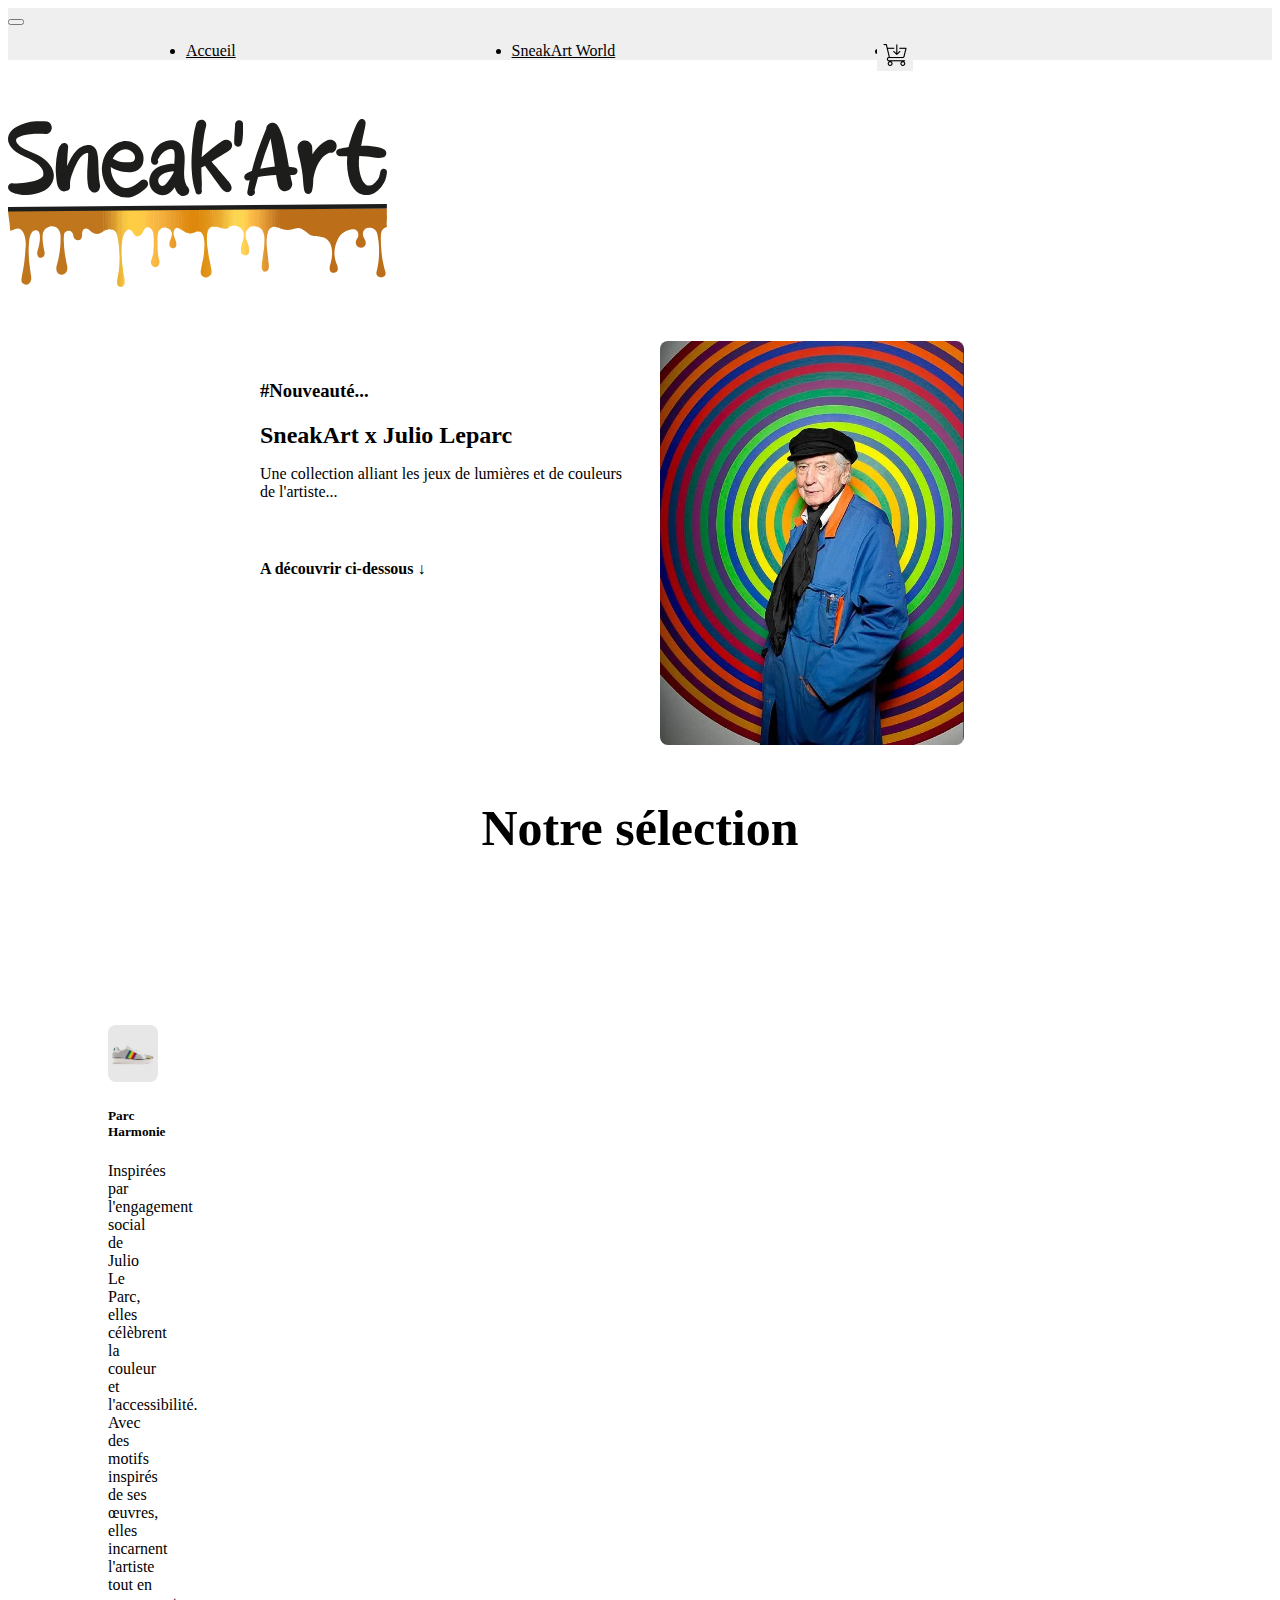
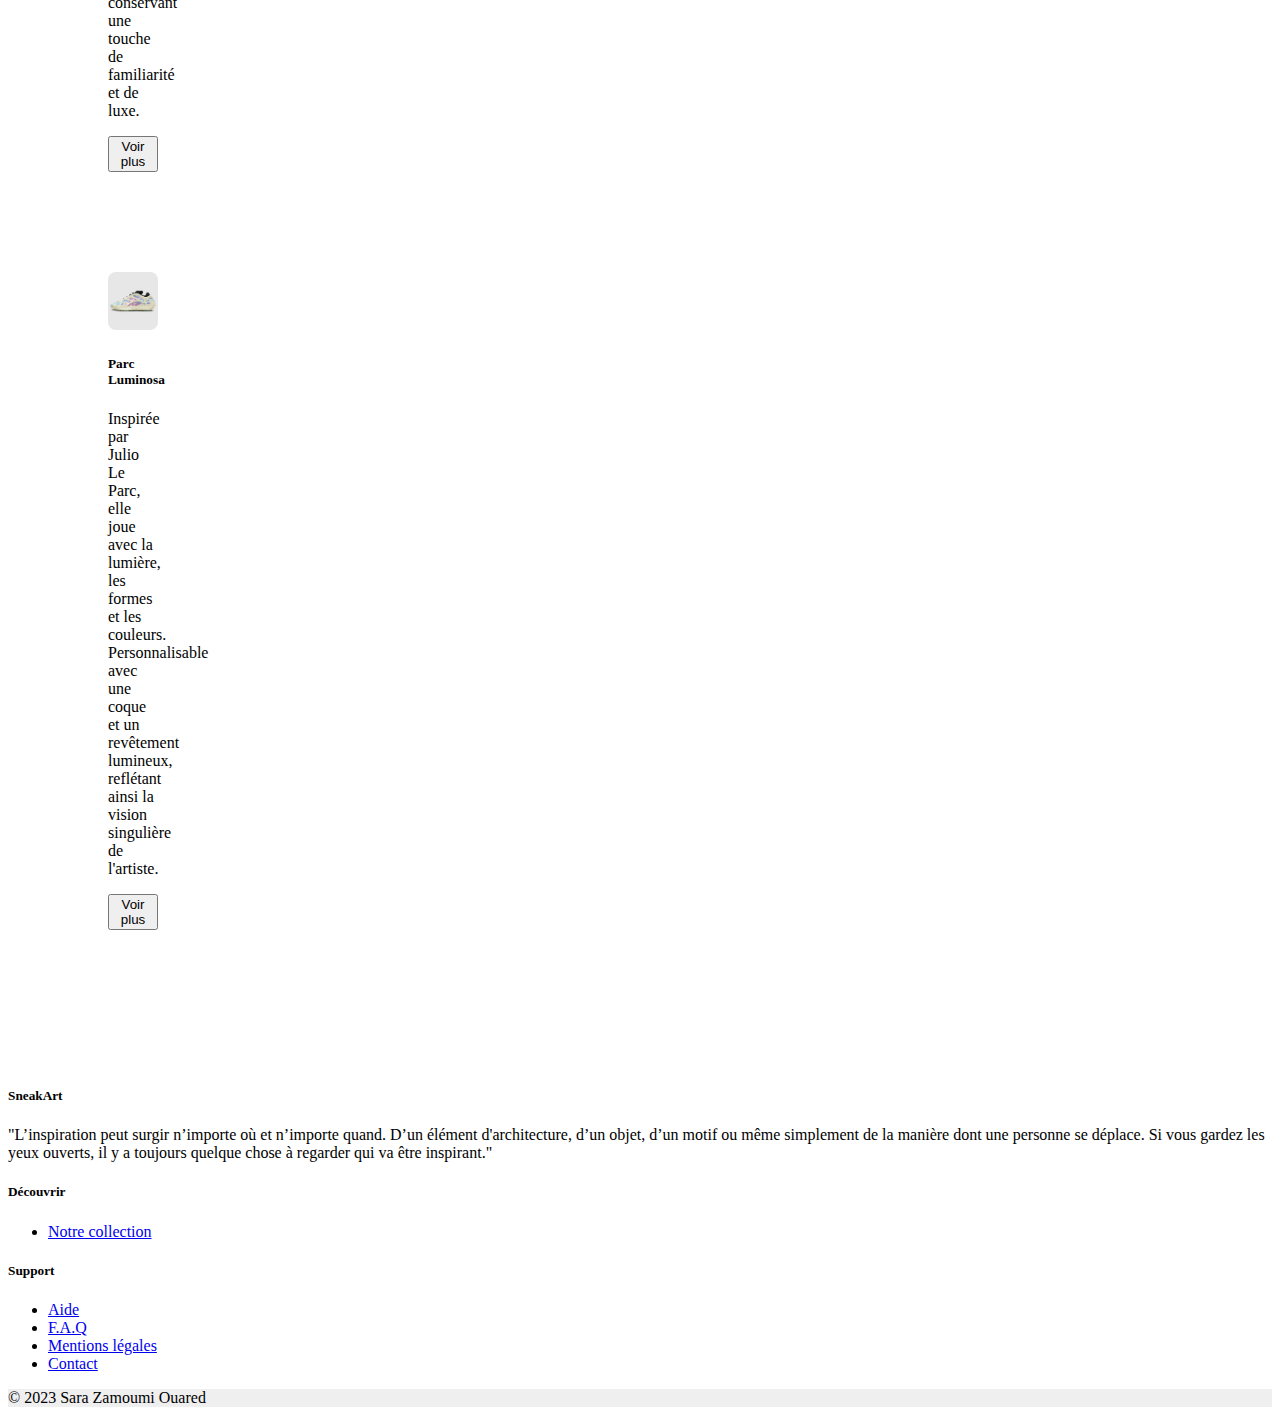
<file: index.html>
<!doctype html>
<html lang="en">

<head>
  <meta charset="UTF-8" />
  <meta name="viewport" content="width=device-width, initial-scale=1.0" />
  <meta http-equiv="X-UA-Compatible" content="ie=edge" />
  <link rel="stylesheet" href="style.css" />
  <link href="https://cdn.jsdelivr.net/npm/bootstrap@5.3.2/dist/css/bootstrap.min.css" rel="stylesheet"
    integrity="sha384-T3c6CoIi6uLrA9TneNEoa7RxnatzjcDSCmG1MXxSR1GAsXEV/Dwwykc2MPK8M2HN" crossorigin="anonymous" />
  <script src="https://cdn.jsdelivr.net/npm/bootstrap@5.3.2/dist/js/bootstrap.bundle.min.js"
    integrity="sha384-C6RzsynM9kWDrMNeT87bh95OGNyZPhcTNXj1NW7RuBCsyN/o0jlpcV8Qyq46cDfL"
    crossorigin="anonymous"></script>
</head>

<body>


<nav class="navbar navbar-expand-lg fixed-top bg-body-tertiary-bs-red">
    <div class="container-fluid">
      <a class="navbar-brand" href="#"></a>
      <button class="navbar-toggler" type="button" data-bs-toggle="collapse" data-bs-target="#navbarNavDropdown"
        aria-controls="navbarNavDropdown" aria-expanded="false" aria-label="Toggle navigation">
        <span class="navbar-toggler-icon"></span>
      </button>
      <div class="collapse navbar-collapse" id="navbarNavDropdown">
        <ul class="navbar-nav">
          <li class="nav-item">
            <a class="nav-link active" aria-current="page" href="index1.html">Accueil</a>
          </li>
          
          <li class="nav-item">
            <a class="nav-link" href="quisommenous.html">SneakArt World</a>
          </li>
          <li class="nav-item">
            <a class="nav-link" href="#">
              <button class="cart-icon" onmouseover="openPopup()"><img src="panier.png" class="bouton2" alt="Panier" /></button>
            </li>
              <div class="popup-container" id="popup">
                  <span class="popup-close" onclick="closePopup()">&times;</span>
                  <div class="popup-content">
                      <div class="popup-title">Votre Panier</div>
                      <div class="popup-item">
                        <span class="popup-close2" onclick="lol">&times;</span>
                          <span>Parc Harmonie</span>
                          <select>
                              <option value="1">1</option>
                              <option value="2">2</option>
                              <option value="3">3</option>
                              <!-- Ajoutez d'autres options selon les besoins -->
                          </select>
              
                      </div>
                      <div class="popup-item">
                        <span class="popup-close2" onclick="lol">&times;</span>
                          <span>Parc Luminosa </span>
                          <select>
                              <option value="1">1</option>
                              <option value="2">2</option>
                              <option value="3">3</option>
                              <!-- Ajoutez d'autres options selon les besoins -->
                          </select>
              
                      </div>
                      
                     
                  </div>
                  <div class="popup-actions">
                    <button type="button" class="btn btn-danger" onclick="proceedToCheckout()">Commander</button>
                    <br> <!-- Ajoute un petit espace entre les deux boutons -->
                    <button type="button" class="btn btn-continue" onclick="continueShopping()">Continuer les achats</button>

                </div>

              </div>
              
              <script>
                  function openPopup() {
                      document.getElementById('popup').style.display = 'block';
                  }
              
                  function closePopup() {
                      document.getElementById('popup').style.display = 'none';
                  }
              
                  function proceedToPayment() {
                      alert('Redirection vers la page de paiement...');
                      closePopup();
                  }
              </script>
            </a>
          </li>
        </ul>
      </div>
    </div>
  </nav>
  </div>



  <div class="text-center p-3" style="background-color: #efeff0;">
</div>
<br></br>
<section class="">

  <!-- logo -->
  <div class="page1">
    <div class="text-center">
      <img src="logo.svg" class="rounded" alt="">
    </div>
  </div>
  <div class="page2">
    <div class="shirt-container">
      <!-- Partie gauche avec le titre, la description et les boutons -->
      <div class="shirt-details">
        <h3>#Nouveauté...</h3>
        <h2>SneakArt x Julio Leparc</h2>
        <p>Une collection alliant les jeux de lumières et de couleurs de l'artiste... </p>
        <br>
        <h4> A découvrir ci-dessous ↓</h4>

        
      </div>

      <!-- Partie droite avec l'image du T-shirt -->
      <div class="shirt-image">
        <img src="julio-le-parc.webp" alt="">
      </div>
    </div>
  </div>



  <!-- cards groupe -->
  <div class="title">
    <p> Notre sélection </p>
  </div>
  </br>
  <div class="page3">
    <div class="card-group">
      <div class="card">
        <img class="card-img-top" src="Chaussure.png" alt="Card image cap">
        <div class="card-body">
          <h5 class="card-title">Parc Harmonie</h5>
          <p class="card-text">Inspirées par l'engagement social de Julio Le Parc, elles célèbrent la couleur et l'accessibilité. Avec des motifs inspirés de ses œuvres, elles incarnent l'artiste tout en conservant une touche de familiarité et de luxe.</p>
          <button type="button" onclick="window.location.href='sneakerjj.html';" class="btn btn-outline-danger">Voir plus</button>
        </div>
      </div> 
      <div class="card">
        <img class="card-img-top" src="Face_1.png" alt="Card image cap">
        <div class="card-body">
          <h5 class="card-title">Parc Luminosa</h5>
          <p class="card-text">Inspirée par Julio Le Parc, elle joue avec la lumière, les formes et les couleurs. Personnalisable avec une coque et un revêtement lumineux, reflétant ainsi la vision singulière de l'artiste.</p>
          <button type="button" onclick="window.location.href='sneakerpauline.html';" class="btn btn-outline-danger">Voir plus</button>
        </div>
      </div>
    </div>
  </div>
  <br></br>

 
  
    <!-- Footer -->
    <footer class="bg-body-tertiary text-center">
      <!-- Grid container -->
      <div class="container p-4">
        <!--Grid row-->
        <div class="row">
          <!--Grid column-->
          <div class="col-lg-6 col-md-12 mb-4 mb-md-0">
            <h5 class="text-uppercase">SneakArt</h5>

            <p>
              "L’inspiration peut surgir n’importe où et n’importe quand. D’un élément d'architecture, d’un objet, d’un motif ou même simplement de la manière dont une personne se déplace. Si vous gardez les yeux ouverts, il y a toujours quelque chose à regarder qui va être inspirant."
            </p>
          </div>
          <!--Grid column-->
          <div class="col-lg-3 col-md-6 mb-4 mb-md-0">
            <h5 class="text-uppercase">Découvrir</h5>
  
            <ul class="list-unstyled mb-0">
              <li>
                <a href="#!" class="text-body">Notre collection</a>
              </li>
            </ul>
          </div>

          <!--Grid column-->
          <div class="col-lg-3 col-md-6 mb-4 mb-md-0">
            <h5 class="text-uppercase mb-0">Support</h5>

            <ul class="list-unstyled">
              <li>
                <a href="#!" class="text-body">Aide</a>
              </li>
              <li>
                <a href="#!" class="text-body">F.A.Q</a>
              </li>
              <li>
                <a href="#!" class="text-body">Mentions légales</a>
              </li>
              <li>
                <a href="#!" class="text-body">Contact</a>
              </li>
            </ul>
          </div>
        
        </div>
      
      </div>
      

      <!-- Copyright -->
      <div class="text-center p-3" style="background-color: #efeff0;">
        © 2023 Sara Zamoumi Ouared

      </div>

    </footer>

    <!-- Footer -->
  </section>



  </section>
</body>

</html>
</file>
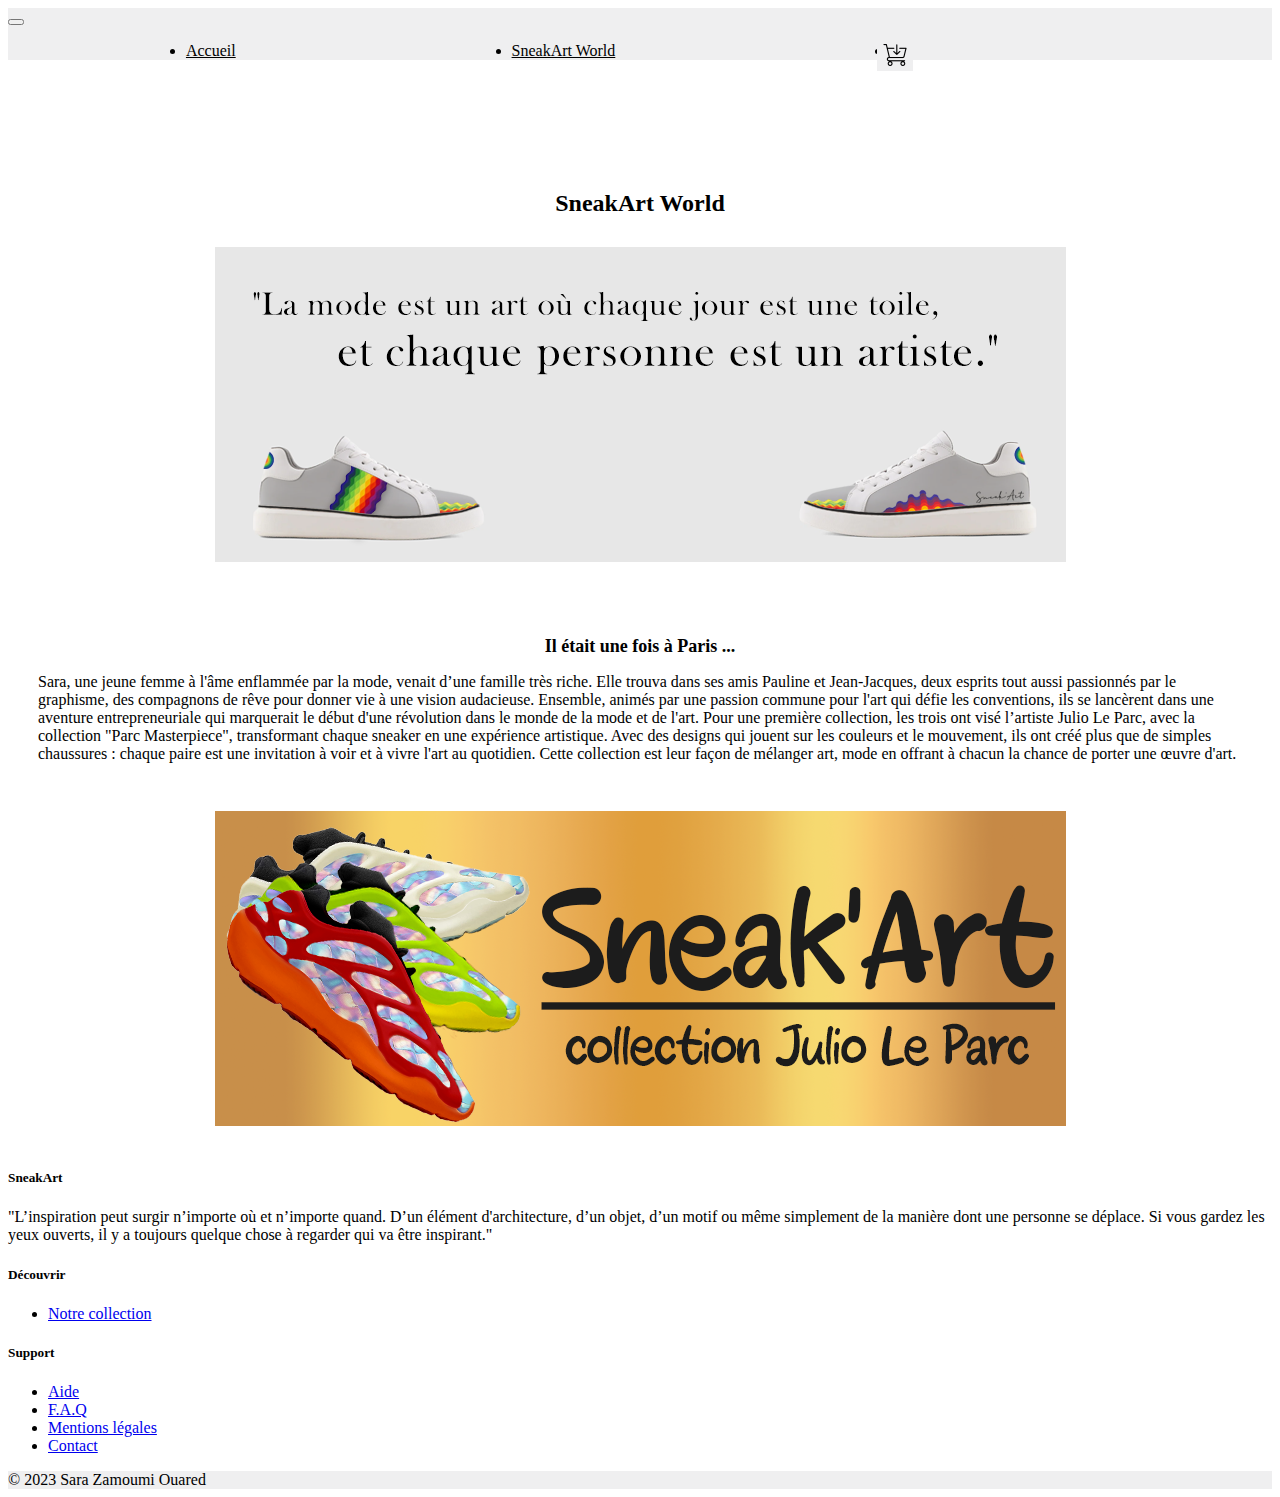
<file: quisommenous.html>
<!doctype html>
<html lang="en">

<head>
  <meta charset="UTF-8" />
  <meta name="viewport" content="width=device-width, initial-scale=1.0" />
  <meta http-equiv="X-UA-Compatible" content="ie=edge" />
  <link rel="stylesheet" href="style.css" />
  <link href="https://cdn.jsdelivr.net/npm/bootstrap@5.3.2/dist/css/bootstrap.min.css" rel="stylesheet"
    integrity="sha384-T3c6CoIi6uLrA9TneNEoa7RxnatzjcDSCmG1MXxSR1GAsXEV/Dwwykc2MPK8M2HN" crossorigin="anonymous" />
  <script src="https://cdn.jsdelivr.net/npm/bootstrap@5.3.2/dist/js/bootstrap.bundle.min.js"
    integrity="sha384-C6RzsynM9kWDrMNeT87bh95OGNyZPhcTNXj1NW7RuBCsyN/o0jlpcV8Qyq46cDfL"
    crossorigin="anonymous"></script>
</head>

<body>


<nav class="navbar navbar-expand-lg fixed-top bg-body-tertiary-bs-red">
    <div class="container-fluid">
      <a class="navbar-brand" href="#"></a>
      <button class="navbar-toggler" type="button" data-bs-toggle="collapse" data-bs-target="#navbarNavDropdown"
        aria-controls="navbarNavDropdown" aria-expanded="false" aria-label="Toggle navigation">
        <span class="navbar-toggler-icon"></span>
      </button>
      <div class="collapse navbar-collapse" id="navbarNavDropdown">
        <ul class="navbar-nav">
          <li class="nav-item">
            <a class="nav-link active" aria-current="page" href="index1.html">Accueil</a>
          </li>
         
          <li class="nav-item">
            <a class="nav-link" href="quisommenous.html">SneakArt World</a>
          </li>
          <li class="nav-item">
            <a class="nav-link" href="#">
              <button class="cart-icon" onmouseover="openPopup()"><img src="panier.png" class="bouton2" alt="Panier" /></button>
            </li>
              <div class="popup-container" id="popup">
                  <span class="popup-close" onclick="closePopup()">&times;</span>
                  <div class="popup-content">
                      <div class="popup-title">Votre Panier</div>
                      <div class="popup-item">
                        <span class="popup-close2" onclick="lol">&times;</span>
                          <span>Parc Harmonie</span>
                          <select>
                              <option value="1">1</option>
                              <option value="2">2</option>
                              <option value="3">3</option>
                              <!-- Ajoutez d'autres options selon les besoins -->
                          </select>
              
                      </div>
                      <div class="popup-item">
                        <span class="popup-close2" onclick="lol">&times;</span>
                          <span>Parc Luminosa</span>
                          <select>
                              <option value="1">1</option>
                              <option value="2">2</option>
                              <option value="3">3</option>
                              <!-- Ajoutez d'autres options selon les besoins -->
                          </select>
              
                      </div>
                      
                     
                  </div>
                  <div class="popup-actions">
                    <button type="button" class="btn btn-danger" onclick="proceedToCheckout()">Commander</button>
                    <br> <!-- Ajoute un petit espace entre les deux boutons -->
                    <button type="button" class="btn btn-continue" onclick="continueShopping()">Continuer les achats</button>

                </div>
              </div>
              
              <script>
                  function openPopup() {
                      document.getElementById('popup').style.display = 'block';
                  }
              
                  function closePopup() {
                      document.getElementById('popup').style.display = 'none';
                  }
              
                  function proceedToPayment() {
                      alert('Redirection vers la page de paiement...');
                      closePopup();
                  }
              </script>
            </a>
          </li>
        </ul>
      </div>
    </div>
  </nav>
  </div>

  <h2 class="titre">SneakArt World</h2>
  
  <div class="img-container">
    <img src="baniere.png" class="img-fluid" alt="...">
  </div>
                <div class="texte">
                  <h5 class="avis-title">Il était une fois à Paris ...</h5>
                  <p class="avis-text">Sara, une jeune femme à l'âme enflammée par la mode, venait d’une famille très riche. Elle trouva dans ses amis Pauline et Jean-Jacques, deux esprits tout aussi passionnés par le graphisme, des compagnons de rêve pour donner vie à une vision audacieuse. Ensemble, animés par une passion commune pour l'art qui défie les conventions, ils se lancèrent dans une aventure entrepreneuriale qui marquerait le début d'une révolution dans le monde de la mode et de l'art. Pour une première collection, les trois ont visé l’artiste Julio Le Parc, avec la collection "Parc Masterpiece", transformant chaque sneaker en une expérience artistique. Avec des designs qui jouent sur les couleurs et le mouvement, ils ont créé plus que de simples chaussures : chaque paire est une invitation à voir et à vivre l'art au quotidien. Cette collection est leur façon de mélanger art, mode en offrant à chacun la chance de porter une œuvre d'art.
                  </p>
                </div>

 <br>
 
 <div class="img-container">
  <img src="banniere.png" class="img-fluid" alt="...">
</div>
 <br>

<section class="">
  <!-- Footer -->
  <footer class="bg-body-tertiary text-center">
    <!-- Grid container -->
    <div class="container p-4">
      <!--Grid row-->
      <div class="row">
        <!--Grid column-->
        <div class="col-lg-6 col-md-12 mb-4 mb-md-0">
          <h5 class="text-uppercase">SneakArt</h5>

          <p>
            "L’inspiration peut surgir n’importe où et n’importe quand. D’un élément d'architecture, d’un objet, d’un motif ou même simplement de la manière dont une personne se déplace. Si vous gardez les yeux ouverts, il y a toujours quelque chose à regarder qui va être inspirant."
          </p>
        </div>
        <!--Grid column-->

        <!--Grid column-->
        <div class="col-lg-3 col-md-6 mb-4 mb-md-0">
          <h5 class="text-uppercase">Découvrir</h5>

          <ul class="list-unstyled mb-0">
            <li>
              <a href="#!" class="text-body">Notre collection</a>
            </li>
          </ul>
        </div>
        <!--Grid column-->

        <!--Grid column-->
        <div class="col-lg-3 col-md-6 mb-4 mb-md-0">
          <h5 class="text-uppercase mb-0">Support</h5>

          <ul class="list-unstyled">
            <li>
              <a href="#!" class="text-body">Aide</a>
            </li>
            <li>
              <a href="#!" class="text-body">F.A.Q</a>
            </li>
            <li>
              <a href="#!" class="text-body">Mentions légales</a>
            </li>
            <li>
              <a href="#!" class="text-body">Contact</a>
            </li>
          </ul>
        </div>
        <!--Grid column-->
      </div>
      <!--Grid row-->
    </div>
    <!-- Grid container -->

    <!-- Copyright -->
    <div class="text-center p-3" style="background-color: #efeff0;">
      © 2023 Sara Zamoumi Ouared

    </div>

  </footer>
</file>
<file: style.css>
container-fluid {
  display: flex;
  justify-content: center;
}

.navbar {
  width: 100%;
  background-color: #efeff0;
 
}
.navbar .nav-link {
  color: #000; 
  transition: color 0.4s; 
  display: flex;
  justify-content: center;
}



.rounded {
  justify-content: center;
  height: 30%;
  width: 30%;
}

.navbar-nav {
  width: 100%;
  display: flex;
  justify-content: space-around;
}




.shirtimage {
  justify-content: center;
  align-items: center;
  height: 50px;
}

.logo-container img {
  max-width: 100%;
  max-height: 100%;
  display: flex;
  justify-content: center;
  align-items: center;
  height: 100%;
  width: 100%;
}

.shirt-container {
  display: flex;
  max-width: 800px;
  /* Ajustez la largeur maximale selon vos besoins */
  margin: 50px auto;
  /* Ajustez la marge selon vos besoins */
  width: 100%;
}

.shirt-details {
  flex: 1;
  padding: 20px;
  justify-content: center;
  align-items: center;
}

.shirt-details h2 {
  font-size: 24px;
  margin-bottom: 10px;
}

.shirt-details p {
  font-size: 16px;
  margin-bottom: 20px;
}

.shirt-image {
  flex: 1;
}

.shirt-image img {
  width: 80%;
  height: auto;
  border-radius: 8px;
}

.card {
  width: 50px;
  /* Définissez la largeur souhaitée pour chaque carte */
  margin: 100px;
  /* Ajoutez une marge extérieure pour séparer les cartes */
}

.title {
  text-align: center;
  font-size: 50px;
  font-weight: bold;
}

.cart-icon {
  position: fixed;
  padding: auto;
  background-color: #efeff0;
  border: none;
  color: #efeff0;
  box-shadow: none;
  cursor: pointer;
}

/* Stylisation générale de la pop-up */
.popup-container {
  position: fixed; /* La pop-up reste en place même lors du défilement */
  right: 20px; /* Positionné à droite de l'écran */
  top: 80px; /* Un peu en dessous de la barre de navigation */
  width: 300px; /* Largeur fixe */
  background-color: #fff; /* Fond blanc */
  box-shadow: 0 4px 8px rgba(0, 0, 0, 0.1); /* Ombre subtile pour la profondeur */
  border-radius: 10px; /* Coins arrondis */
  z-index: 1000; /* S'assure que la pop-up est au-dessus d'autres éléments */
  display: none; /* Masqué par défaut */
}

/* Bouton pour fermer la pop-up */
.popup-close {
  font-size: 24px; /* Taille du symbole de fermeture */
  position: absolute;
  right: 10px;
  top: 10px;
  cursor: pointer; /* Change le curseur pour indiquer l'action */
}

/* Titre de la pop-up */
.popup-title {
  font-size: 18px; /* Taille de police pour le titre */
  font-weight: bold; /* Rend le texte en gras */
  text-align: center; /* Centre le texte */
  padding: 20px; /* Espacement autour du texte */
  border-bottom: 1px solid #eee; /* Ligne de séparation */
}

/* Contenu de la pop-up */
.popup-content {
  padding: 20px; /* Espacement autour du contenu */
}

/* Chaque élément dans le panier */
.popup-item {
  display: flex; /* Utilise Flexbox pour aligner les éléments */
  justify-content: space-between; /* Répartit l'espace uniformément */
  align-items: center; /* Centre les éléments verticalement */
  margin-bottom: 10px; /* Espacement entre les éléments */
}

/* Bouton 'Ajouter au panier' */

.popup-actions {
  text-align: center; /* Centrer le contenu du conteneur */
  padding: 20px; /* Ajouter de l'espace autour du bouton */
}

.btn-danger {
  display: inline-block; /* Permet au bouton de respecter text-align du conteneur */
  width: auto; /* S'ajuste au contenu du bouton */
  margin: 0 auto; /* Centrage horizontal */
  border: none;
  background-color: #dc3545;
  color: white;
  padding: 10px 20px; /* Ajuster selon le contenu pour un meilleur rendu */
  border-radius: 5px;
  cursor: pointer;
}

.btn-continue {
  display: inline-block; /* Garde le bouton en ligne et permet le centrage */
  width: auto; /* S'ajuste au texte du bouton */
  margin: 10px auto; /* Ajoute un peu d'espace au-dessus du bouton et le centre */
  border: none;
  background-color: #0a6dd8 !important; /* Bleu */ 
  color: white !important; /* Texte en blanc pour contraste */
  padding: 10px 20px; /* Ajustement de l'espace autour du texte */
  border-radius: 5px;
  cursor: pointer;
  text-align: center;
}



/* Styler spécifiquement le bouton pour fermer un élément du panier */
.popup-close2 {
  cursor: pointer; /* Change le curseur pour indiquer l'action */
  color: #dc3545; /* Couleur pour le symbole de fermeture */
  font-weight: bold; /* Rend le symbole de fermeture en gras */
}

/* Amélioration de la lisibilité des select */
select {
  border: 1px solid #ccc; /* Bordure légère pour le champ de sélection */
  padding: 5px; /* Espacement interne pour le texte */
  border-radius: 5px; /* Coins arrondis pour le champ de sélection */
}

/* ... (votre code actuel) ... */

.search-and-filter {
  display: flex;
  align-items: center;
  margin-top: 10px;
}

.model-images {
  display: flex;
  flex-wrap: wrap;
  justify-content: space-around;
  margin-top: 20px;
}

.model-images img {
  width: 200px;
  height: 300px;
  margin-bottom: 10px;
}



.avis {
  border: 1px solid #FF0000;
  width: 70%;
}

.avis-header {
  background-color: #f0f0f0;
  padding: 10px;
  border-bottom: 1px solid #ccc;
}

.avis-body {
  padding: 15px;
}

.avis-title {
  font-size: 1.2em;
  margin-bottom: 10px;
}

.avis-footer {
  background-color: #ffffff;
  padding: 10px;
  border-top: 1px solid #efeff0;
}

.rating {
  color: #e6d433;
}

.titre{
  padding-top: 100px;
  margin: 30px;
}
.texte{
  padding-top: 10px;
  margin: 30px;
}

/* ... (votre code actuel) ... */




.col1{
  font-size: 20px;
  text-align: left;
  font-weight: normal;
  padding-left: 35px;
  width: 25%;
  height: 91%;
  margin-top: 75px;
  border-right: #fff 5px solid;
  background-color: #fff;
}

.col2{
  float: left;
  padding-left: 35px;
  padding-right: 35px;
  font-size: 15px;
  text-align: left;
  font-weight: normal;
  width: 75%;
  height: 91%;
  margin-top: 75px;
  background-color: #fff;
}

.cardhomme {
  margin: 15px;
  width: 50%;
  height: 50%;
  font-size: 12px;
  font-weight: normal;
}



.bonbon {
  padding: 10px;
  width: 80%;
  height: 100%;
  margin-top: 50px;
  display: flex;
  justify-content: center;
  align-items: center;
  width : 280px;
  height : 240px;
}

.col7 p {
  display: flex;
  justify-content: left;
  align-items: left;
  text-align: left;
  font-weight: bold;
  font-size: 30px;
  margin-top: 120px;
  margin-bottom: -20px;
  color:#000000;
}


.col7 {
  display: flex;
  justify-content: center;
  align-items: center;
}

.css-4lzs0t {
  
  margin: 15px;
  padding-left: 35px;
  display: flex;
  padding: 20px;
  -webkit-box-align: center;
  align-items: center;
  -webkit-box-pack: center;
  justify-content: center;
}


.chakra-button {
  display: inline-flex;
  appearance: none;
  -webkit-box-align: center;
  align-items: center;
  -webkit-box-pack: center;
  justify-content: center;
  user-select: none;
  position: relative;
  white-space: nowrap;
  vertical-align: middle;
  outline: transparent solid 2px;
  outline-offset: 2px;
  line-height: 1.2;
  font-weight: var(--chakra-fontWeights-semibold);
  transition-property: var(--chakra-transition-property-common);
  transition-duration: var(--chakra-transition-duration-normal);
  text-transform: uppercase;
  height: 50px;
  min-width: 50px;
  font-size: var(--chakra-fontSizes-md);
  padding-inline-start: var(--chakra-space-4);
  padding-inline-end: var(--chakra-space-4);
  border: 1px solid currentcolor;
  border-radius: 2px;
  margin: 10px;
  color: #000;
  background: var(--chakra-colors-transparent);
}

.custom-img-size {
  height: 300px; /* Ajustez la hauteur ici */
  width: 300px; /* Ajustez la largeur ici */
  height: auto;
}
/* Améliorations de la section produit */
.section {
  background-color: #fff;
  border-radius: 8px;
  box-shadow: 0 2px 4px rgba(0,0,0,.1); /* Ajoute une légère ombre autour des sections pour les faire ressortir */
  padding: 20px;
  margin-bottom: 20px;
}

/* Style pour les images des produits */
img.card-img-top {
  max-width: 100%;
  height: auto;
  border-radius: 8px; /* Arrondit les coins des images */
}

/* Style pour le titre des produits */
h1.display-6 {
  color: #000;
  margin-bottom: 15px;
}

/* Améliorations pour les boutons */
.btn-danger {
  display: flex;
  justify-content: center;
  background-color: #dc3545; /* Utilisez une couleur plus vive pour les boutons */
  border: none;
  padding: 10px 20px;
  border-radius: 5px;
  color: #fff;
}

/* Style pour les avis des clients */
.avis-body {
  background-color: #e9ecef;
  border-radius: 5px;
  padding: 15px;
  margin-bottom: 15px;
}

.avis-title {
  font-size: 18px;
  font-weight: bold;
}

.avis-text {
  font-size: 16px;
}

/* Style pour les étoiles des avis */
.rating {
  color: #ffc107; /* Couleur pour les étoiles (évaluations) */
  font-size: 18px;
}

/* Espacement et style pour les images de la galerie */
.custom-img-size {
  width: 300px;
  height: auto;
  margin: 20px;
  border-radius: 8px; /* Arrondit les coins des images de la galerie */
}
.img-container {
  text-align: center;
}

.img-container img {
  margin: 0 auto;
}
.price {
  display: block;
  margin-bottom: 6000px; /* Espace entre le prix et le paragraphe */
  font-size: 16px; /* Taille de police du prix */
}

.lead {
  font-size: 1rem !important; /* Taille de police du paragraphe */
}

.titre,
.avis-title {
  text-align: center;
}

/*Chaussure customisation*/
#conteneur {
  position: relative;
  }
  
  #product-svg, #product-svg2 {
  position: relative;
  z-index: 2;
  }
  
  #product-shape, #product-shape2 {
  fill: none;
  mix-blend-mode: overlay;
  fill-opacity:0.7;
  }
  
  #background-image {
  position: absolute;
  top: 0;
  left: 0;
  width: 100%;
  height: auto;
  z-index: -1;
  }
  
  .colors {
  display: flex;
  bottom: 2em;
  right: 2em;
  z-index: 3;
  }
  
  .color, .color2 {
  height: 30px;
  width: 30px;
  margin-left: 0.5em;
  border-radius: 18px;
  box-shadow: 0px 4px 10px rgba(0,0,0,0.3);
  border: 2px solid #aaaa;
  cursor: pointer;
  }
  
  .coque {
    display:flex;
  }
  
  .couleur {
    display:flex;
    flex-direction: column;
    margin:1%;
  }
</file>
